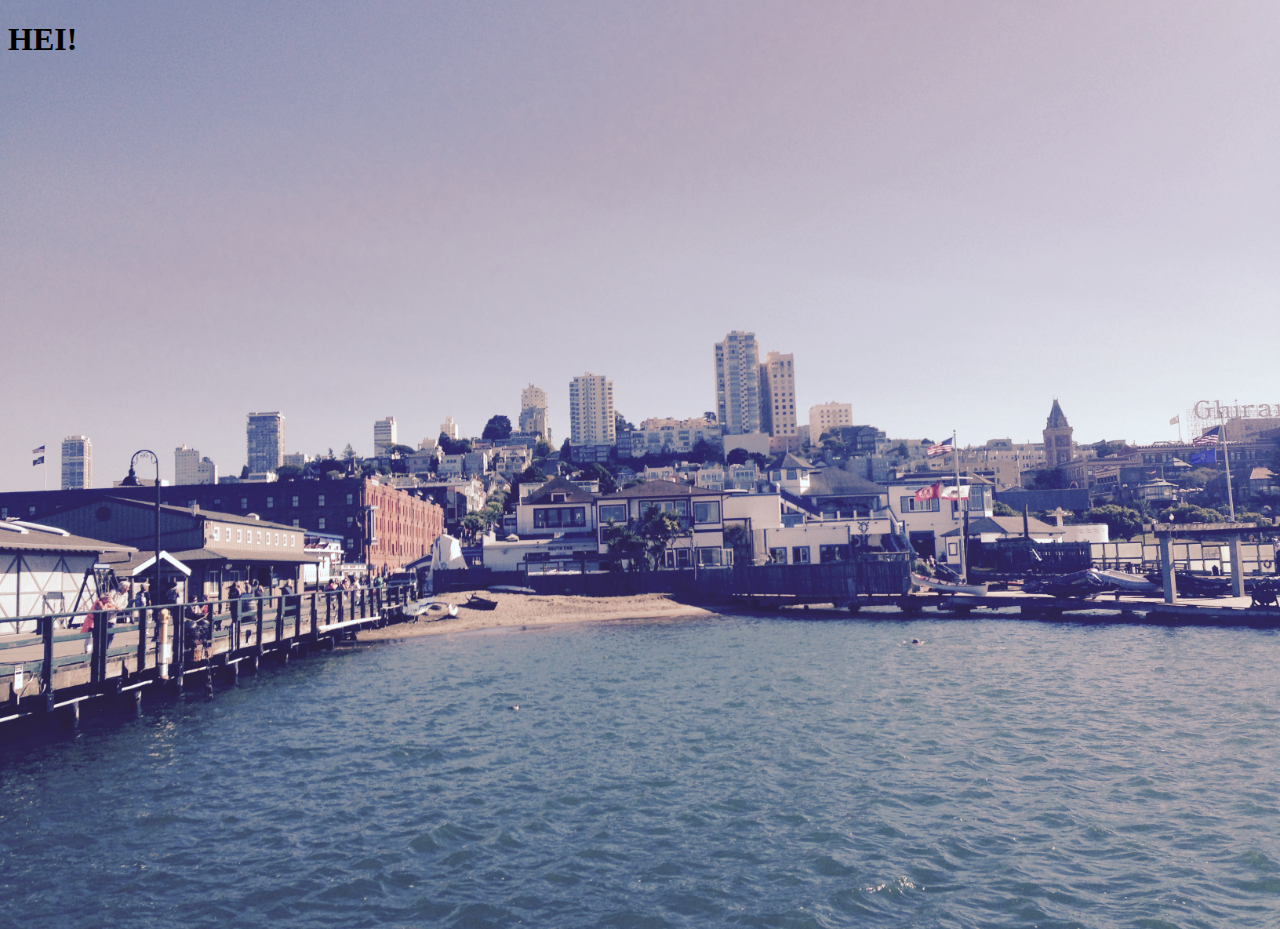
<file: index.html>
<!DOCTYPE html>
<html>
<head>
<meta http-equiv="Content-Type" content="text/html; charset=UTF-8" />
<link rel="stylesheet" type="text/css" href="../css/main.css"/>
	<title></title>
</head>
<body class="bg">

<div >
<h1>HEI!</h1>
</div>
</body>
</html>
</file>
<file: css/main.css>
.bg {
  width: 100%;
  height: 100vh;
  position: relative;
  background-image: url(../images/bg2.jpg);
  background-size: cover;
  background-position: center center;
}
</file>
